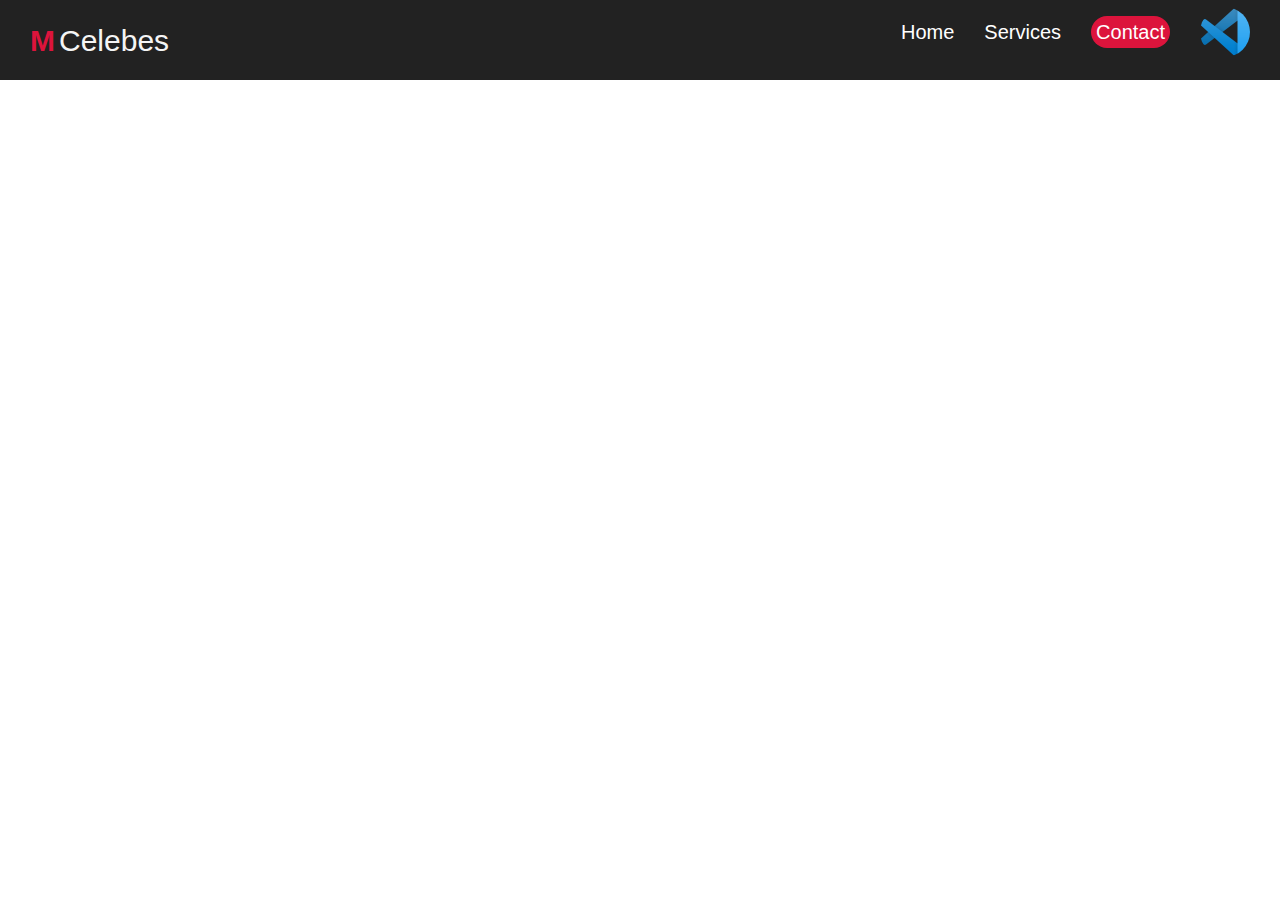
<file: html/contact.html>
<!DOCTYPE html>
<html lang="en">
<head>
    <meta charset="UTF-8">
    <meta http-equiv="X-UA-Compatible" content="IE=edge">
    <meta name="viewport" content="width=device-width, initial-scale=1.0">
    <link rel="stylesheet" href="/css/contact.css">
    <link rel="stylesheet" href="/bootstrap/bootstrap.css">
    <title>Document</title>
</head>
<body>
    <header>
        <nav>
            <div class="brand">
                <div class="fName">M</div>
                <div class="lName">Celebes</div>
            </div>
            <ul class="menu">
                <li><a href="/html/index.html">Home</a></li>
                <li><a href="/html/services.html">Services</a></li>
                <li><a href="/html/contact.html" class="active">Contact</a></li>
                <li><img src="/image/Visual_Studio_Code_1.35_icon.svg.png" alt="img"/></li>
            </ul>
        </nav>
    </header>

    <main>
        <section>
            
        </section>
    </main>

    <section>
        <footer>
            
        </footer>
    </section>

<script src="/bootstrap/bootstrap.bundle.js"></script>
</body>
</html>
</file>
<file: css/contact.css>
*, html, body {
    margin: 0;
    padding: 0 auto;
    font-family: sans-serif;
}

header {
    position: sticky;
    top: 0;
    display: flex;
    width: 100%;
    
    background-color: grey;
}

nav {
    position: sticky;
    display: flex;
    justify-content: space-between;
    align-items: center;
    font-size: 20px;
    padding: 15px;
    width: 100%;
    height: 80px;
    background-color: #222;
    box-shadow: 0 7px 15px 0 rgba(0, 0, 0, 0,5);
}

.brand {
    display: flex;
    flex-direction: row;
    font-size: 1.5em;
    padding: 15px;
}

.fName {
    color: crimson;
    font-weight: 700;
}

.lName {
    color: whitesmoke;
    font-weight: 400;
    padding-left: 4px;
}

.menu {
    display: flex;
    justify-content: center;
    align-items: center;
}

.menu > li {
    list-style-type: none;
    padding: 15px;
}

.menu > li > a {
    color: white;
    font-size: 20px;
    text-decoration: none;
}

.menu > li > a:hover {
    color: crimson;
    transition: all .6s ease-in-out;
}

.menu > li > img {
    width: 50px;
    height: 50px;
    border-radius: 50px;
}

.menu > li > img:hover{
    width: 65px;
    height: 65px;
    border-radius: 65px;
    transition: all .5s ease-in-out;
} 


.active {
    background-color: crimson;
    width: fit-content;
    height: fit-content;
    border-radius: 20px;
    color: white;
    padding: 5px;
}

.active:hover {
    color: white !important;
}
</file>
